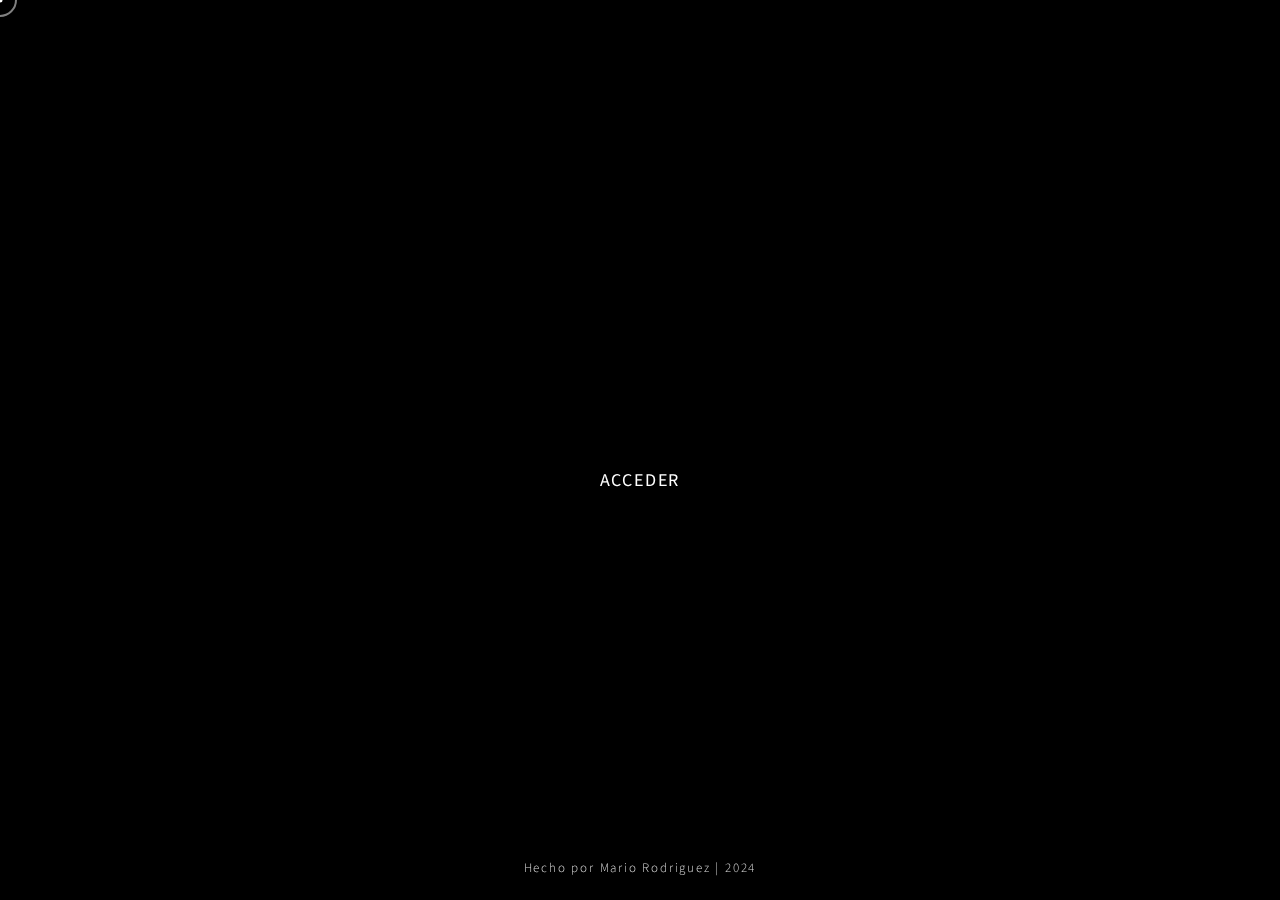
<file: index.html>
<!DOCTYPE html>
<html lang="en">
<head>
    <meta charset="UTF-8">
    <meta name="viewport" content="width=device-width, initial-scale=1.0">
    <link rel="stylesheet" href="css/style.css">
    <link rel="shortcut icon" href="img/logo.png" type="image/x-icon">
    <link href="https://fonts.googleapis.com/css?family=Source+Sans+Pro:300,400" rel="stylesheet">
    <title>Mario Rodriguez Host</title>
</head>
<body>

<p><a href="">Acceder</a></p>
<p class="note">Hecho por Mario Rodriguez | 2024</p>



<div class="cursor-dot" data-cursor-dot></div>
<div class="cursor-outline" data-cursor-outline></div>



<script src="//code.tidio.co/phhdk5m9qgvlo3zua13zlabztkhekkva.js" async></script>
<script src="js/main.js"></script>
<script async src="https://www.googletagmanager.com/gtag/js?id=G-1RZ8F3FYFE"></script>
<script>
  window.dataLayer = window.dataLayer || [];
  function gtag(){dataLayer.push(arguments);}
  gtag('js', new Date());

  gtag('config', 'G-1RZ8F3FYFE');
</script>
</body>
</html>
</file>
<file: css/style.css>
*{
    cursor: none;
}


body{
    cursor: none;
    background: black;
    font-family: 'Source Sans Pro', sans-serif;
    font-size: 18px;
    font-weight: 400;
    text-transform: uppercase;
    letter-spacing: .1em
  }
  
  p{
    position: fixed;
    top: 50%;
    left: 50%;
    transform: translate(-50%);  }
  
  a{
    display: block;
    color: white;
    text-decoration: none;
    position: relative;
  }
  
  a::after{
    content: "";
    background: white;
      mix-blend-mode: exclusion;
    width: calc(100% + 20px);
    height: 0;
    position: absolute;
    bottom: -4px;
    left: -10px;
      transition: all .3s cubic-bezier(0.445, 0.05, 0.55, 0.95);
  }
  
  a:hover::after{
      height: calc(100% + 8px)
  }
  
  /* The End */
  
  .note{
    top: auto;
    bottom: 0;
    color: #ddd;
    font-size: 13px;
    text-transform: none;
    font-weight: 300;
    text-align: center;
    padding: 10px;
    width: 100%;
    max-width: 500px;
  }




.cursor-dot{
    width: 5px;
    height: 5px;
    background-color: white;
}

.cursor-outline{
    width: 30px;
    height: 30px;
    border: 2px solid hsla(0, 0%, 100%, 0.5);
}

.cursor-dot, .cursor-outline{
    position: fixed;
    top: 0;
    left: 0;
    transform: translate(-50%, -50%);
    border-radius: 50%;
    z-index: 1;
    pointer-events: none;
}
</file>
